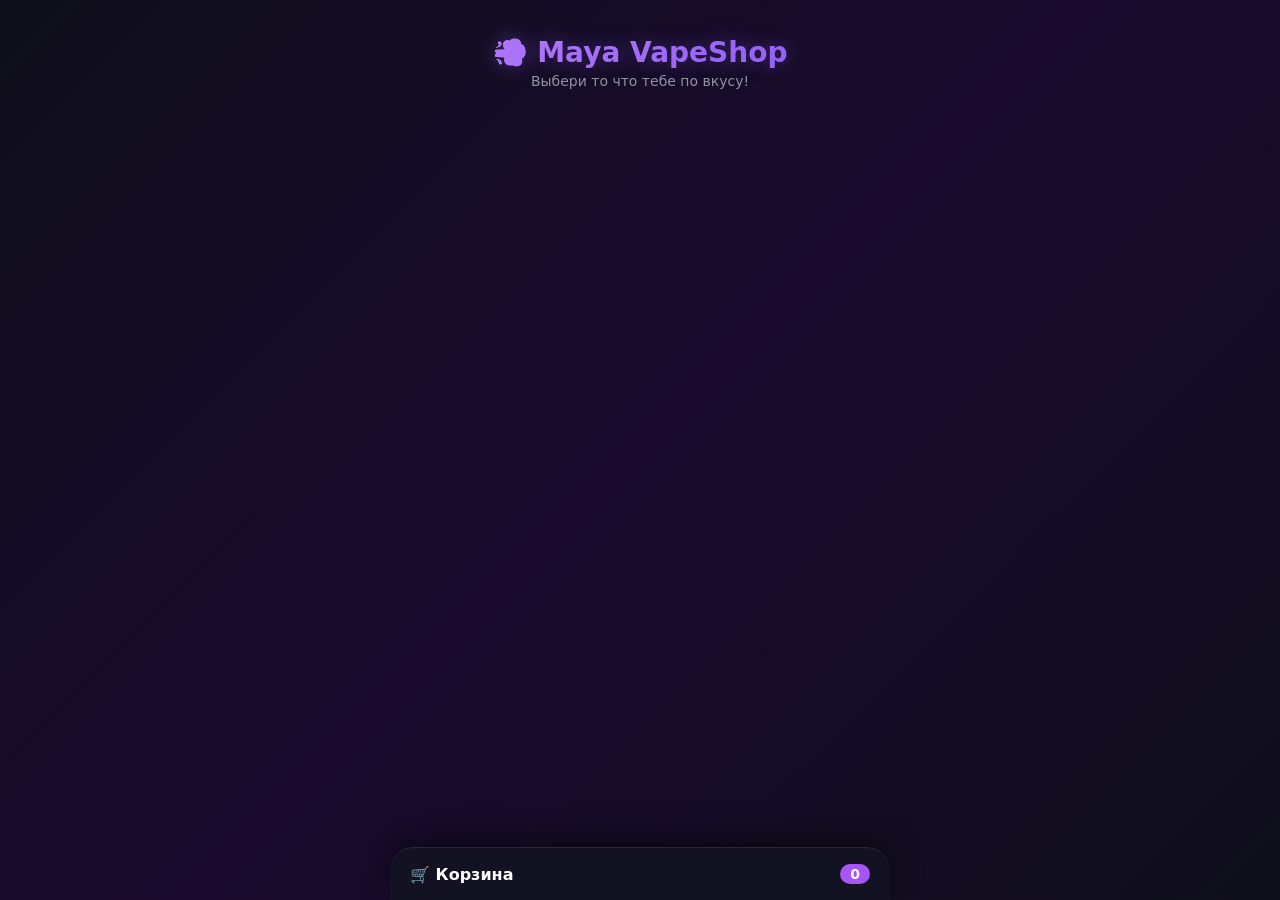
<file: index.html>
<!DOCTYPE html>
<html lang="ru">
<head>
    <meta charset="UTF-8">
    <meta name="viewport" content="width=device-width, initial-scale=1.0, user-scalable=no">
    <title>Maya VapeShop</title>
    <link rel="stylesheet" href="style.css">
</head>
<body>
    <div class="app">
        <header class="header">
            <div class="logo">💨 Maya VapeShop</div>
            <p class="subtitle">Выбери то что тебе по вкусу!</p>
        </header>

        <!-- Панель категорий -->
        <div class="categories" id="categoriesBar"></div>

        <!-- Каталог -->
        <div id="catalog" class="catalog"></div>

        <!-- Корзина -->
        <div class="cart-panel" id="cartPanel">
            <div class="cart-panel__header" id="cartToggle">
                <span>🛒 Корзина</span>
                <span class="cart-badge" id="cartCount">0</span>
            </div>
            <div class="cart-panel__body hidden" id="cartBody">
                <div id="cartItems" class="cart-items"></div>
                <div class="cart-summary">
                    <span class="total-label">Итого:</span>
                    <span class="total-price" id="cartTotal">0 ₽</span>
                </div>
                <div class="customer-info">
                    <input type="text" id="nameInput" placeholder="Ваше имя" autocomplete="name">
                    <input type="tel" id="phoneInput" placeholder="Телефон" autocomplete="tel">
                    <textarea id="commentInput" placeholder="Комментарий (необязательно)" rows="2"></textarea>
                </div>
                <button class="checkout-btn" id="checkoutBtn">📦 Подтвердить заказ</button>
                <div class="cart-empty" id="cartEmpty">Корзина пуста</div>
            </div>
        </div>
    </div>

    <script src="https://telegram.org/js/telegram-web-app.js"></script>
    <script src="app.js"></script>
</body>
</html>
</file>
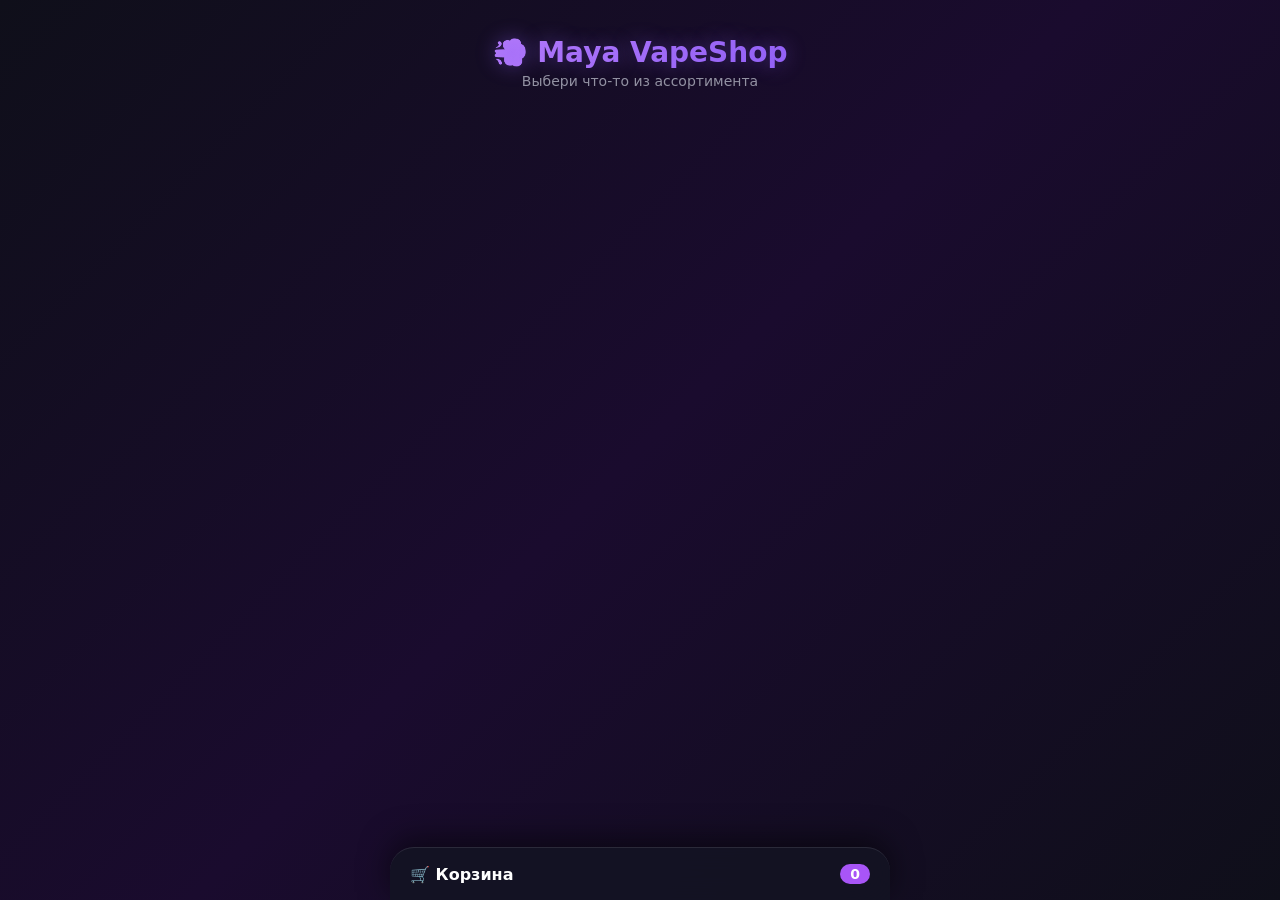
<file: default.html>
<!DOCTYPE html>
<html lang="ru">
<head>
    <meta charset="UTF-8">
    <meta name="viewport" content="width=device-width, initial-scale=1.0, user-scalable=no">
    <title>Maya VapeShop</title>
    <link rel="stylesheet" href="style.css">
</head>
<body>
    <div class="app">
        <header class="header">
            <div class="logo">💨 Maya VapeShop</div>
            <p class="subtitle">Выбери что-то из ассортимента</p>
        </header>

        <div id="catalog" class="catalog"></div>

        <div class="cart-panel" id="cartPanel">
            <div class="cart-panel__header" id="cartToggle">
                <span>🛒 Корзина</span>
                <span class="cart-badge" id="cartCount">0</span>
            </div>
            <div class="cart-panel__body hidden" id="cartBody">
                <div id="cartItems" class="cart-items"></div>
                <div class="cart-summary">
                    <span class="total-label">Итого:</span>
                    <span class="total-price" id="cartTotal">0 ₽</span>
                </div>
                <div class="customer-info">
                    <input type="text" id="nameInput" placeholder="Ваше имя" autocomplete="name">
                    <input type="tel" id="phoneInput" placeholder="Телефон" autocomplete="tel">
                    <textarea id="commentInput" placeholder="Комментарий к заказу (необязательно)" rows="2"></textarea>
                </div>
                <button class="checkout-btn" id="checkoutBtn">📦 Оформить заказ</button>
                <div class="cart-empty" id="cartEmpty">Корзина пуста</div>
            </div>
        </div>
    </div>

    <script src="https://telegram.org/js/telegram-web-app.js"></script>
    <script src="app.js"></script>
</body>
</html>
</file>
<file: style.css>
:root {
    --tg-theme-bg-color: #0f0f1a;
    --tg-theme-text-color: #ffffff;
    --tg-theme-hint-color: #a0a0b0;
    --tg-theme-link-color: #8b5cf6;
    --tg-theme-button-color: #a855f7;
    --tg-theme-button-text-color: #ffffff;
    --tg-theme-secondary-bg-color: #1a1a2e;
}

* {
    margin: 0;
    padding: 0;
    box-sizing: border-box;
}

body {
    font-family: 'Segoe UI', system-ui, -apple-system, sans-serif;
    background: linear-gradient(135deg, #0f0f1a 0%, #1a0b2e 50%, #0f0f1a 100%);
    color: var(--tg-theme-text-color);
    min-height: 100vh;
    padding-bottom: 100px;
}

.app {
    max-width: 500px;
    margin: 0 auto;
    padding: 16px;
}

/* Хедер */
.header {
    text-align: center;
    padding: 20px 0 10px;
}
.logo {
    font-size: 28px;
    font-weight: 800;
    background: linear-gradient(135deg, #c084fc, #8b5cf6);
    -webkit-background-clip: text;
    -webkit-text-fill-color: transparent;
    text-shadow: 0 0 20px rgba(139, 92, 246, 0.4);
    margin-bottom: 4px;
}
.subtitle {
    font-size: 14px;
    color: var(--tg-theme-hint-color);
    opacity: 0.9;
}

/* Категории */
.categories {
    display: flex;
    gap: 8px;
    overflow-x: auto;
    padding: 12px 0;
    margin-top: 10px;
    scrollbar-width: none;
}
.categories::-webkit-scrollbar {
    display: none;
}
.category-btn {
    padding: 8px 16px;
    border-radius: 20px;
    background: rgba(255, 255, 255, 0.08);
    color: white;
    border: 1px solid rgba(255, 255, 255, 0.15);
    font-size: 14px;
    white-space: nowrap;
    cursor: pointer;
    transition: all 0.2s;
}
.category-btn.active {
    background: #a855f7;
    border-color: #a855f7;
    font-weight: 600;
}

/* Каталог */
.catalog {
    display: grid;
    grid-template-columns: repeat(auto-fill, minmax(140px, 1fr));
    gap: 14px;
    margin-top: 20px;
}

.product-card {
    background: rgba(255, 255, 255, 0.05);
    backdrop-filter: blur(12px);
    -webkit-backdrop-filter: blur(12px);
    border: 1px solid rgba(255, 255, 255, 0.08);
    border-radius: 20px;
    padding: 12px;
    text-align: center;
    transition: transform 0.2s, border-color 0.2s;
}
.product-card:active {
    transform: scale(0.97);
}
.product-card:hover {
    border-color: rgba(168, 85, 247, 0.4);
}
.product-card img {
    width: 100%;
    height: 100px;
    object-fit: contain;
    border-radius: 12px;
    background: rgba(255,255,255,0.05);
    margin-bottom: 10px;
}
.product-card h3 {
    font-size: 14px;
    margin-bottom: 6px;
    font-weight: 600;
}
.product-card .price {
    font-weight: 700;
    color: #c084fc;
    margin-bottom: 10px;
    font-size: 16px;
}
.product-card .stock {
    font-size: 12px;
    color: var(--tg-theme-hint-color);
    margin-bottom: 8px;
}
.product-card .controls {
    display: flex;
    align-items: center;
    justify-content: space-between;
    gap: 6px;
}
.controls button {
    width: 30px;
    height: 30px;
    border-radius: 10px;
    border: none;
    background: rgba(168, 85, 247, 0.2);
    color: white;
    font-size: 18px;
    cursor: pointer;
    transition: 0.2s;
    display: flex;
    align-items: center;
    justify-content: center;
    font-weight: bold;
}
.controls button:active {
    background: #a855f7;
}
.qty-display {
    min-width: 20px;
    text-align: center;
    font-weight: 600;
}

/* Панель корзины */
.cart-panel {
    position: fixed;
    bottom: 0;
    left: 0;
    right: 0;
    max-width: 500px;
    margin: 0 auto;
    background: rgba(20, 20, 35, 0.95);
    backdrop-filter: blur(20px);
    -webkit-backdrop-filter: blur(20px);
    border-top: 1px solid rgba(255,255,255,0.1);
    border-radius: 24px 24px 0 0;
    box-shadow: 0 -8px 30px rgba(0,0,0,0.5);
    z-index: 100;
    transition: all 0.3s ease;
}
.cart-panel__header {
    padding: 16px 20px;
    display: flex;
    justify-content: space-between;
    align-items: center;
    cursor: pointer;
    font-weight: 600;
}
.cart-badge {
    background: #a855f7;
    color: white;
    border-radius: 12px;
    padding: 2px 10px;
    font-size: 14px;
}
.cart-panel__body {
    padding: 0 20px 20px;
}
.cart-panel__body.hidden {
    display: none;
}
.cart-items {
    max-height: 200px;
    overflow-y: auto;
    margin-bottom: 12px;
    font-size: 14px;
}
.cart-items > div {
    display: flex;
    justify-content: space-between;
    align-items: center;
    padding: 6px 0;
    border-bottom: 1px solid rgba(255,255,255,0.05);
}
.cart-items button {
    background: none;
    border: none;
    color: #ff6b6b;
    font-size: 16px;
    cursor: pointer;
    padding: 0 5px;
}
.cart-summary {
    display: flex;
    justify-content: space-between;
    font-size: 18px;
    font-weight: 700;
    margin: 12px 0;
}
.total-price {
    color: #c084fc;
}
.customer-info input,
.customer-info textarea {
    width: 100%;
    margin-bottom: 8px;
    padding: 12px;
    border-radius: 12px;
    border: 1px solid rgba(255,255,255,0.15);
    background: rgba(255,255,255,0.05);
    color: white;
    font-size: 15px;
    outline: none;
    transition: border 0.2s;
}
.customer-info input:focus,
.customer-info textarea:focus {
    border-color: #a855f7;
}
.checkout-btn {
    width: 100%;
    padding: 14px;
    border: none;
    border-radius: 14px;
    background: linear-gradient(135deg, #a855f7, #7c3aed);
    color: white;
    font-weight: 700;
    font-size: 16px;
    cursor: pointer;
    transition: opacity 0.2s;
    margin-top: 6px;
}
.checkout-btn:active {
    opacity: 0.85;
}
.cart-empty {
    text-align: center;
    padding: 20px 0;
    color: var(--tg-theme-hint-color);
}
</file>
